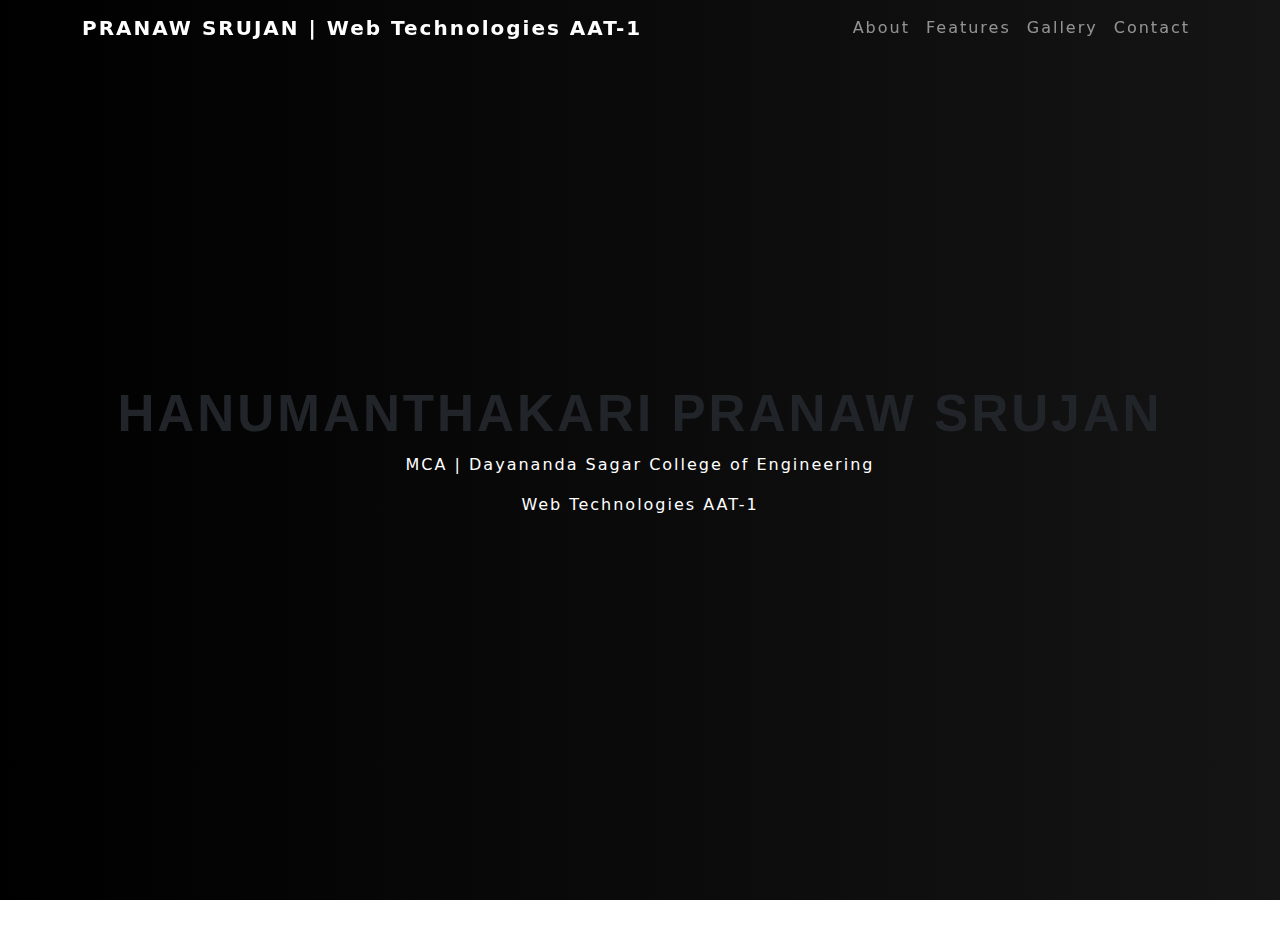
<file: index.html>
<!DOCTYPE html>
<html lang="en">
<head>
<meta charset="UTF-8">
<title>Web Technologies | Pranaw Srujan</title>
<link href="https://cdn.jsdelivr.net/npm/bootstrap@5.3.3/dist/css/bootstrap.min.css" rel="stylesheet">
<link rel="stylesheet" href="style.css">
</head>
<body>


<nav class="navbar navbar-expand-lg navbar-dark fixed-top">
<div class="container">
<a class="navbar-brand fw-bold" href="index.html">PRANAW SRUJAN | Web Technologies AAT-1</a>
<button class="navbar-toggler" data-bs-toggle="collapse" data-bs-target="#menu"><span class="navbar-toggler-icon"></span></button>
<div class="collapse navbar-collapse" id="menu">
<ul class="navbar-nav ms-auto">
<li class="nav-item"><a class="nav-link" href="about.html">About</a></li>
<li class="nav-item"><a class="nav-link" href="features.html">Features</a></li>
<li class="nav-item"><a class="nav-link" href="gallery.html">Gallery</a></li>
<li class="nav-item"><a class="nav-link" href="contact.html">Contact</a></li>
</ul>
</div></div></nav>


<section class="hero">
<div>
<h1>HANUMANTHAKARI PRANAW SRUJAN</h1>
<div class="text-white">
<p>MCA | Dayananda Sagar College of Engineering</p>
<span>Web Technologies AAT-1</span>
</div>
</section>


<script src="https://cdn.jsdelivr.net/npm/bootstrap@5.3.3/dist/js/bootstrap.bundle.min.js"></script>
</body>
</html>
</file>
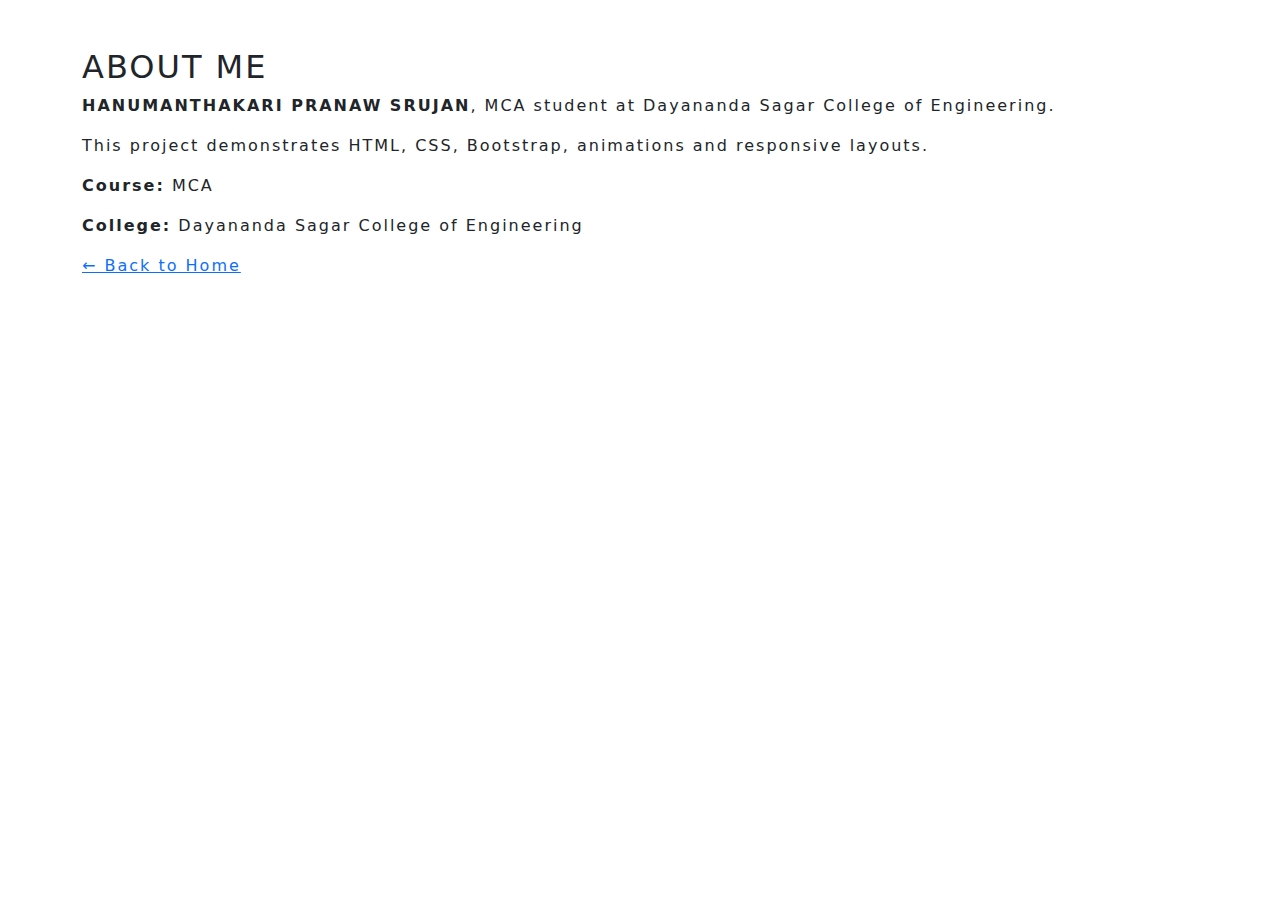
<file: about.html>
<!DOCTYPE html>
<html>
<head>
<title>About</title>
<link href="https://cdn.jsdelivr.net/npm/bootstrap@5.3.3/dist/css/bootstrap.min.css" rel="stylesheet">
<link rel="stylesheet" href="style.css">
</head>
<body class="bg-about">
<section class="container py-5">
<h2 class="section-title">ABOUT ME</h2>
<p><strong>HANUMANTHAKARI PRANAW SRUJAN</strong>, MCA student at Dayananda Sagar College of Engineering.</p>
<p>This project demonstrates HTML, CSS, Bootstrap, animations and responsive layouts.</p>
<p><strong>Course:</strong> MCA</p>
<p><strong>College:</strong> Dayananda Sagar College of Engineering</p>
<a href="index.html" class="back-btn">← Back to Home</a>
</section>
</body>
</html>
</file>
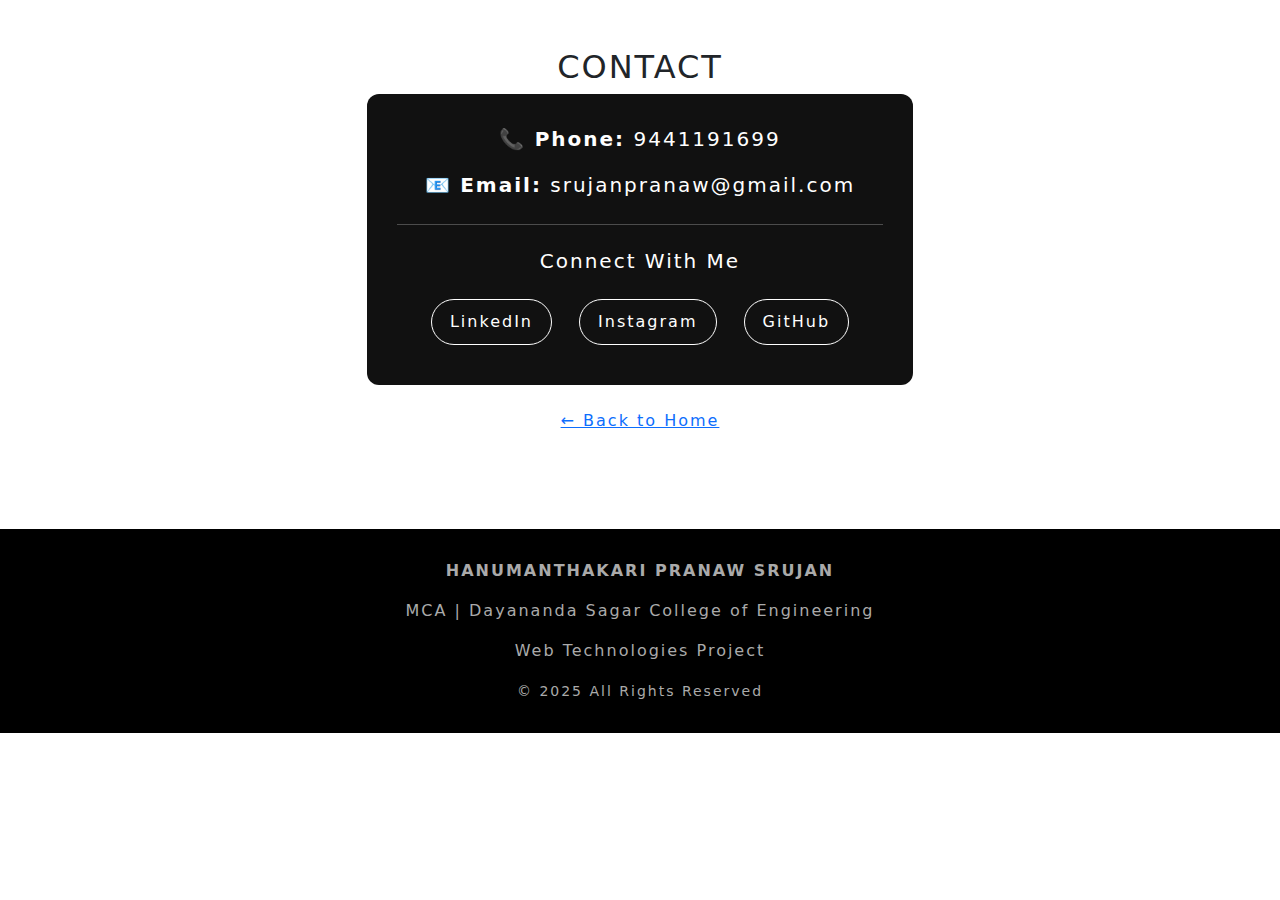
<file: contact.html>
<!DOCTYPE html>
<html>
<head>
<title>Contact</title>

<link href="https://cdn.jsdelivr.net/npm/bootstrap@5.3.3/dist/css/bootstrap.min.css" rel="stylesheet">
<link rel="stylesheet" href="style.css">

<style>
.contact-card{
  background:#111;
  padding:30px;
  border-radius:12px;
  transition:0.4s;
}
.contact-card:hover{
  box-shadow:0 0 25px rgba(255,255,255,0.2);
  transform:translateY(-5px);
}
.social-links a{
  display:inline-block;
  margin:10px;
  padding:10px 18px;
  border:1px solid #fff;
  border-radius:25px;
  color:#fff;
  text-decoration:none;
  transition:0.3s;
}
.social-links a:hover{
  background:#fff;
  color:#000;
}
</style>

</head>
<body class="bg-contact">

<section class="container py-5">
<h2 class="section-title text-center">CONTACT</h2>

<div class="row justify-content-center">
<div class="col-md-6">

<!-- CONTACT CARD -->
<div class="contact-card text-center">
<div class="text-white">
  <p class="fs-5">📞 <strong>Phone:</strong> 9441191699</p>
  <p class="fs-5">📧 <strong>Email:</strong> srujanpranaw@gmail.com</p>

  <hr class="my-4">

  <h5>Connect With Me</h5>
  <div class="social-links mt-3">
    <a href="https://www.linkedin.com/in/pranaw-srujan-068261252?utm_source=share&utm_campaign=share_via&utm_content=profile&utm_medium=ios_app" target="_blank">LinkedIn</a>
    <a href="https://www.instagram.com/pranaw._.srujan?igsh=dTZja2Q3bHJ6dzM1&utm_source=qr" target="_blank">Instagram</a>
    <a href="https://github.com/pranaw-srujan" target="_blank">GitHub</a>
  </div>
</div>

</div>
</div>

<a href="index.html" class="back-btn d-block text-center mt-4">
← Back to Home
</a>

</section>

<!-- FOOTER -->
<footer class="text-center mt-5">
<p class="fw-bold">HANUMANTHAKARI PRANAW SRUJAN</p>
<p>MCA | Dayananda Sagar College of Engineering</p>
<p>Web Technologies Project</p>
<small>© 2025 All Rights Reserved</small>
</footer>

</body>
</html>
</file>
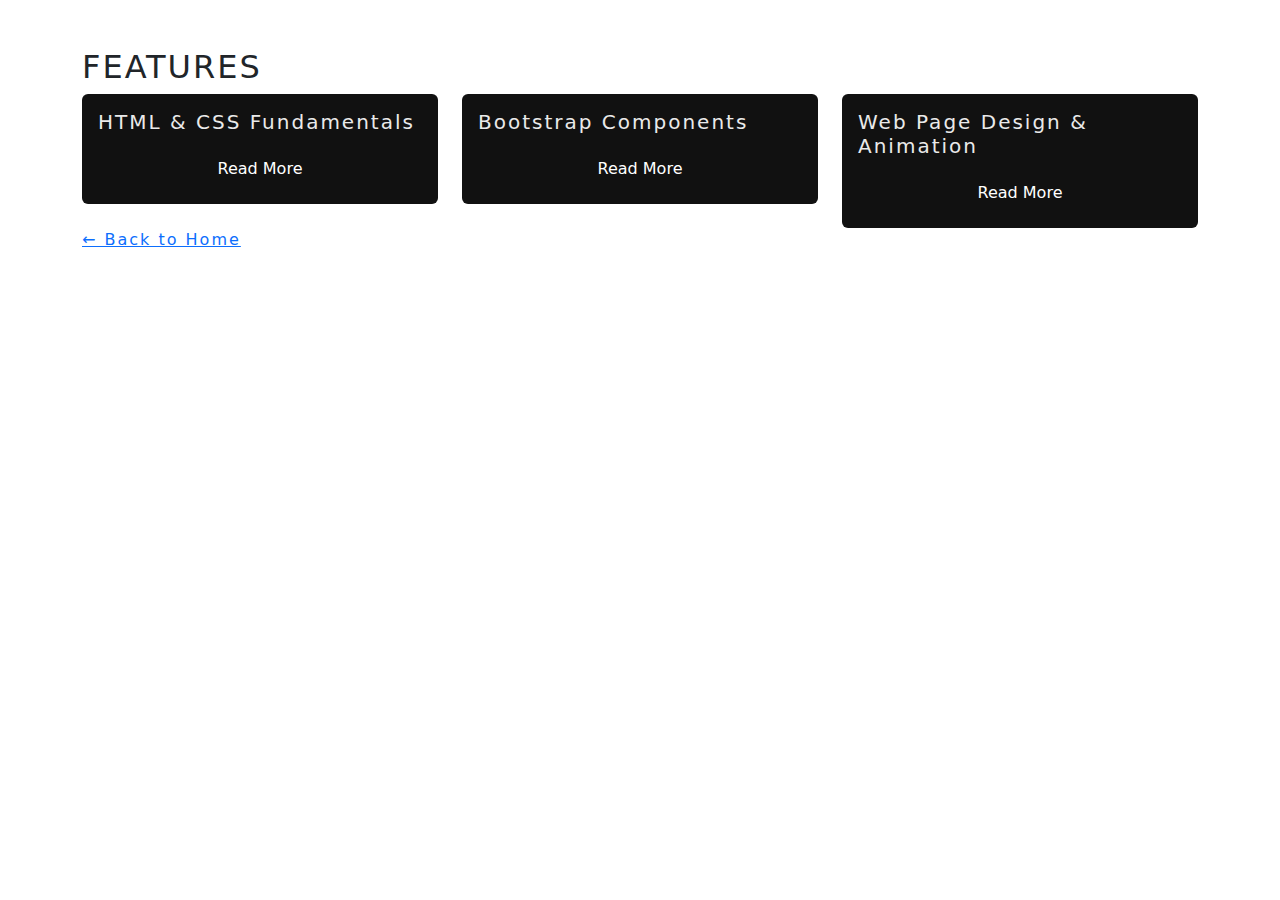
<file: features.html>
<!DOCTYPE html>
<html>
<head>
<title>Features</title>

<link href="https://cdn.jsdelivr.net/npm/bootstrap@5.3.3/dist/css/bootstrap.min.css" rel="stylesheet">
<link rel="stylesheet" href="style.css">

</head>
<body class="bg-features">

<section class="container py-5">
<h2 class="section-title">FEATURES</h2>

<div class="row g-4">

<!-- FEATURE 1 -->
<div class="col-md-4">
  <div class="card p-3">
    <h5>HTML & CSS Fundamentals</h5>
    <button class="btn btn-custom mt-2"
      data-bs-toggle="collapse"
      data-bs-target="#htmlcss">
<div class="text-white">
      Read More
    </button>

    <div id="htmlcss" class="collapse mt-3 text-secondary">
      <p>
        HTML (HyperText Markup Language) is the foundation of every webpage.
        It is used to structure content using elements such as headings,
        paragraphs, images, links, lists, forms, and tables. Semantic HTML
        elements like <code>&lt;header&gt;</code>, <code>&lt;section&gt;</code>,
        and <code>&lt;footer&gt;</code> improve readability and accessibility.
      </p>
      <p>
        CSS (Cascading Style Sheets) controls the presentation of HTML elements.
        It is responsible for layout, colors, fonts, spacing, responsiveness,
        and animations. CSS enables separation of content and design, making
        websites easier to maintain.
      </p>
      <p>
        Modern CSS features include Flexbox and Grid for layout, media queries
        for responsive design, transitions and animations for interactivity,
        and custom themes. In this project, CSS is used for dark themes,
        animated gradients, glow effects, hover effects, and smooth transitions.
      </p>
      <p>
        Together, HTML and CSS form the backbone of web development and are
        essential for creating clean, responsive, and visually appealing
        websites.
      </p>
    </div>
  </div>
</div>

<!-- FEATURE 2 -->
<div class="col-md-4">
  <div class="card p-3">
    <h5>Bootstrap Components</h5>
    <button class="btn btn-custom mt-2"
      data-bs-toggle="collapse"
      data-bs-target="#bootstrap">
<div class="text-white">
      Read More
    </button>

    <div id="bootstrap" class="collapse mt-3 text-secondary">
      <p>
        Bootstrap is a popular front-end framework that helps developers build
        responsive websites quickly. It provides a grid system that adapts to
        different screen sizes such as mobiles, tablets, and desktops.
      </p>
      <p>
        Bootstrap includes pre-designed components like navigation bars,
        buttons, cards, forms, modals, collapse panels, and alerts. These
        components reduce development time and ensure consistent UI design.
      </p>
      <p>
        In this project, Bootstrap is used for layout, cards, responsive grids,
        buttons, and collapse functionality. The collapse feature allows
        content to expand and collapse smoothly when users click buttons.
      </p>
      <p>
        Bootstrap also supports utility classes for spacing, alignment,
        typography, and colors. Using Bootstrap ensures mobile-first design
        and improves usability across devices.
      </p>
    </div>
  </div>
</div>

<!-- FEATURE 3 -->
<div class="col-md-4">
  <div class="card p-3">
    <h5>Web Page Design & Animation</h5>
    <button class="btn btn-custom mt-2"
      data-bs-toggle="collapse"
      data-bs-target="#webpage">
<div class="text-white">
      Read More
    </button>

    <div id="webpage" class="collapse mt-3 text-secondary">
      <p>
        Web page design focuses on creating visually appealing and user-friendly
        interfaces. A good design improves user engagement and makes content
        easier to understand.
      </p>
      <p>
        This project uses a dark theme with animated gradients to create a
        modern and professional appearance. CSS keyframe animations are used
        to animate background colors smoothly.
      </p>
      <p>
        Hover effects on cards and images enhance interactivity. Gallery images
        transition from grayscale to color on hover, improving visual appeal.
      </p>
      <p>
        Animations are carefully used to enhance user experience without
        affecting performance. Proper spacing, alignment, and typography
        ensure readability and consistency across pages.
      </p>
    </div>
  </div>
</div>

</div>

<a href="index.html" class="back-btn mt-4">← Back to Home</a>

</section>

<script src="https://cdn.jsdelivr.net/npm/bootstrap@5.3.3/dist/js/bootstrap.bundle.min.js"></script>
</body>
</html>
</file>
<file: style.css>
body{
margin-bottom:40px;
letter-spacing:2px;
}


/* ===== HERO ===== */
.hero{
height:100vh;
display:flex;
justify-content:center;
align-items:center;
text-align:center;
background:linear-gradient(270deg,#000,#1a1a1a,#ffffff,#1a1a1a,#000);
background-size:500% 500%;
animation:bgMove 12s ease-in-out infinite;
}


@keyframes bgMove{
0%{background-position:0% 50%;}
50%{background-position:100% 50%;}
100%{background-position:0% 50%;}
}


.hero h1{
font-family: 'Orbitron', sans-serif;
font-size:3.2rem;
font-weight:800;
letter-spacing:3px;
animation:glow 2.5s infinite alternate;
}


@keyframes glow{
from{text-shadow:0 0 5px #fff;}
to{text-shadow:0 0 20px #fff;}
}


/* ===== CARDS ===== */
.card{
background:#111;
border:none;
color:#eaeaea;
transition:.4s;
}
.card:hover{
transform:translateY(-8px);
box-shadow:0 0 20px rgba(255,255,255,.2);
}


/* ===== GALLERY ===== */
.gallery img{
filter:grayscale(100%);
transition:.4s;
}
.gallery img:hover{
filter:grayscale(0%);
transform:scale(1.05);
}
.media-box {
  width: 100%;
  height: 230px;        /* same height for image & video */
  object-fit: cover;   /* keeps aspect ratio */
  border-radius: 10px;
}

/* ===== FOOTER ===== */
footer{
background:#000;
color:#aaa;
padding:30px 0;
}
</file>
